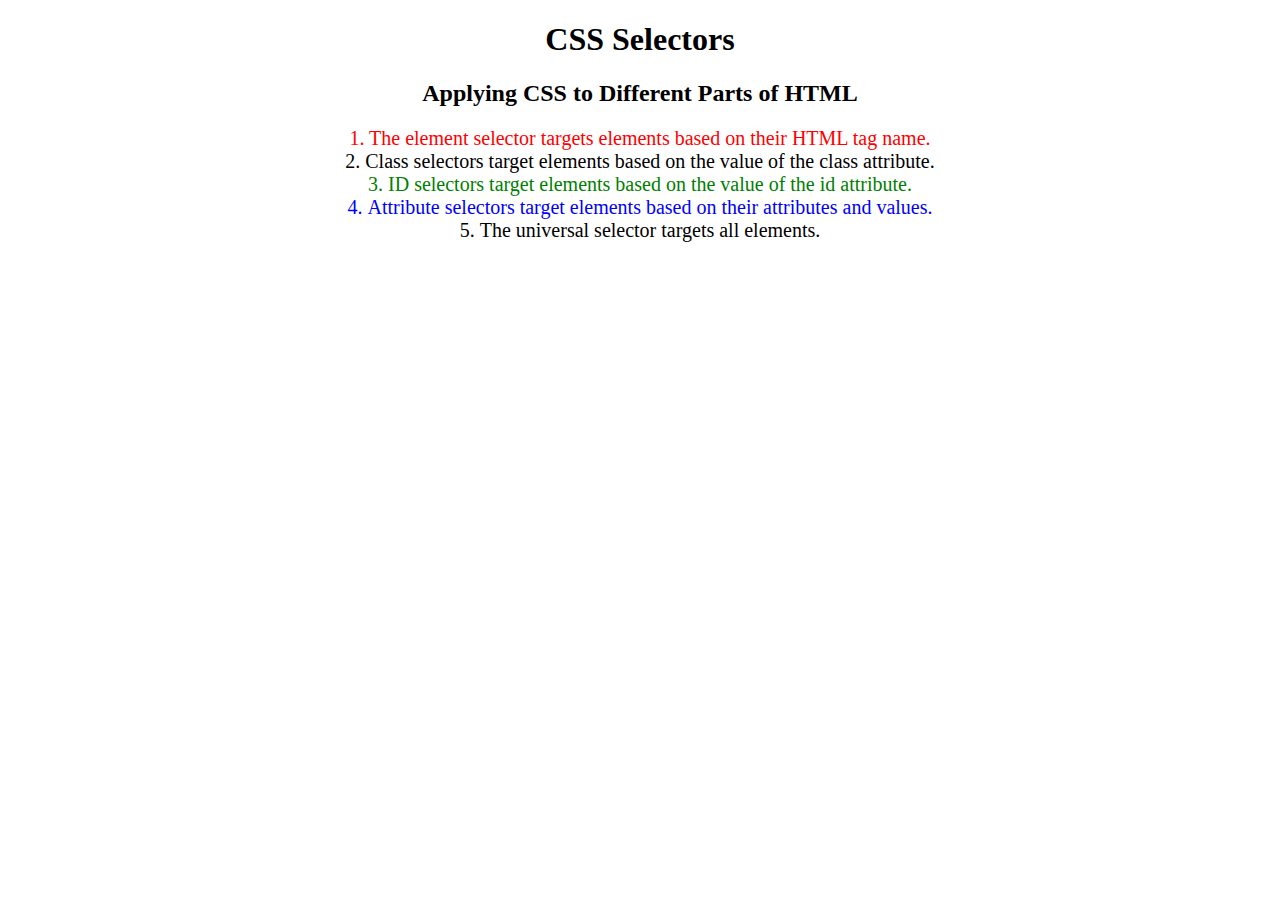
<file: Web Development Bootcamp/Projects/5.3+CSS+Selectors/5.3 CSS Selectors/index.html>
<!DOCTYPE html>
<html lang="en">

<head>
  <meta charset="UTF-8">
  <title>CSS Selectors</title>
  <link rel="stylesheet" href="./style.css" />
</head>

<body>
  <h1>CSS Selectors</h1>
  <h2>Applying CSS to Different Parts of HTML</h2>
  <!-- TODO 1: Set the CSS for all paragraph tags to "color: red" -->
  <p class="note">1. The element selector targets elements based on their HTML tag name.</p>

  <ol>
    <!-- TODO 2: Set the CSS for all elements with a class of "note" to "font-size: 20px" -->
    <li class="note" value="2">Class selectors target elements based on the value of the class attribute.</li>

    <!-- TODO 3: Set the CSS for the element with an id of "id-selector-demo" to "color: green" -->
    <li class="note" id="id-selector-demo" value="3">ID selectors target elements based on the value of the id
      attribute.</li>

    <!-- TODO 4: Set the CSS for the li elements that have the "value" attribute set to "4" to have "color: blue" -->
    <li class="note" value="4">Attribute selectors target elements based on their attributes and values.</li>

    <!-- TODO 5: Set all elements to have "text-align: center" -->
    <li class="note" value="5">The universal selector targets all elements.</li>
  </ol>
</body>

</html>
</file>
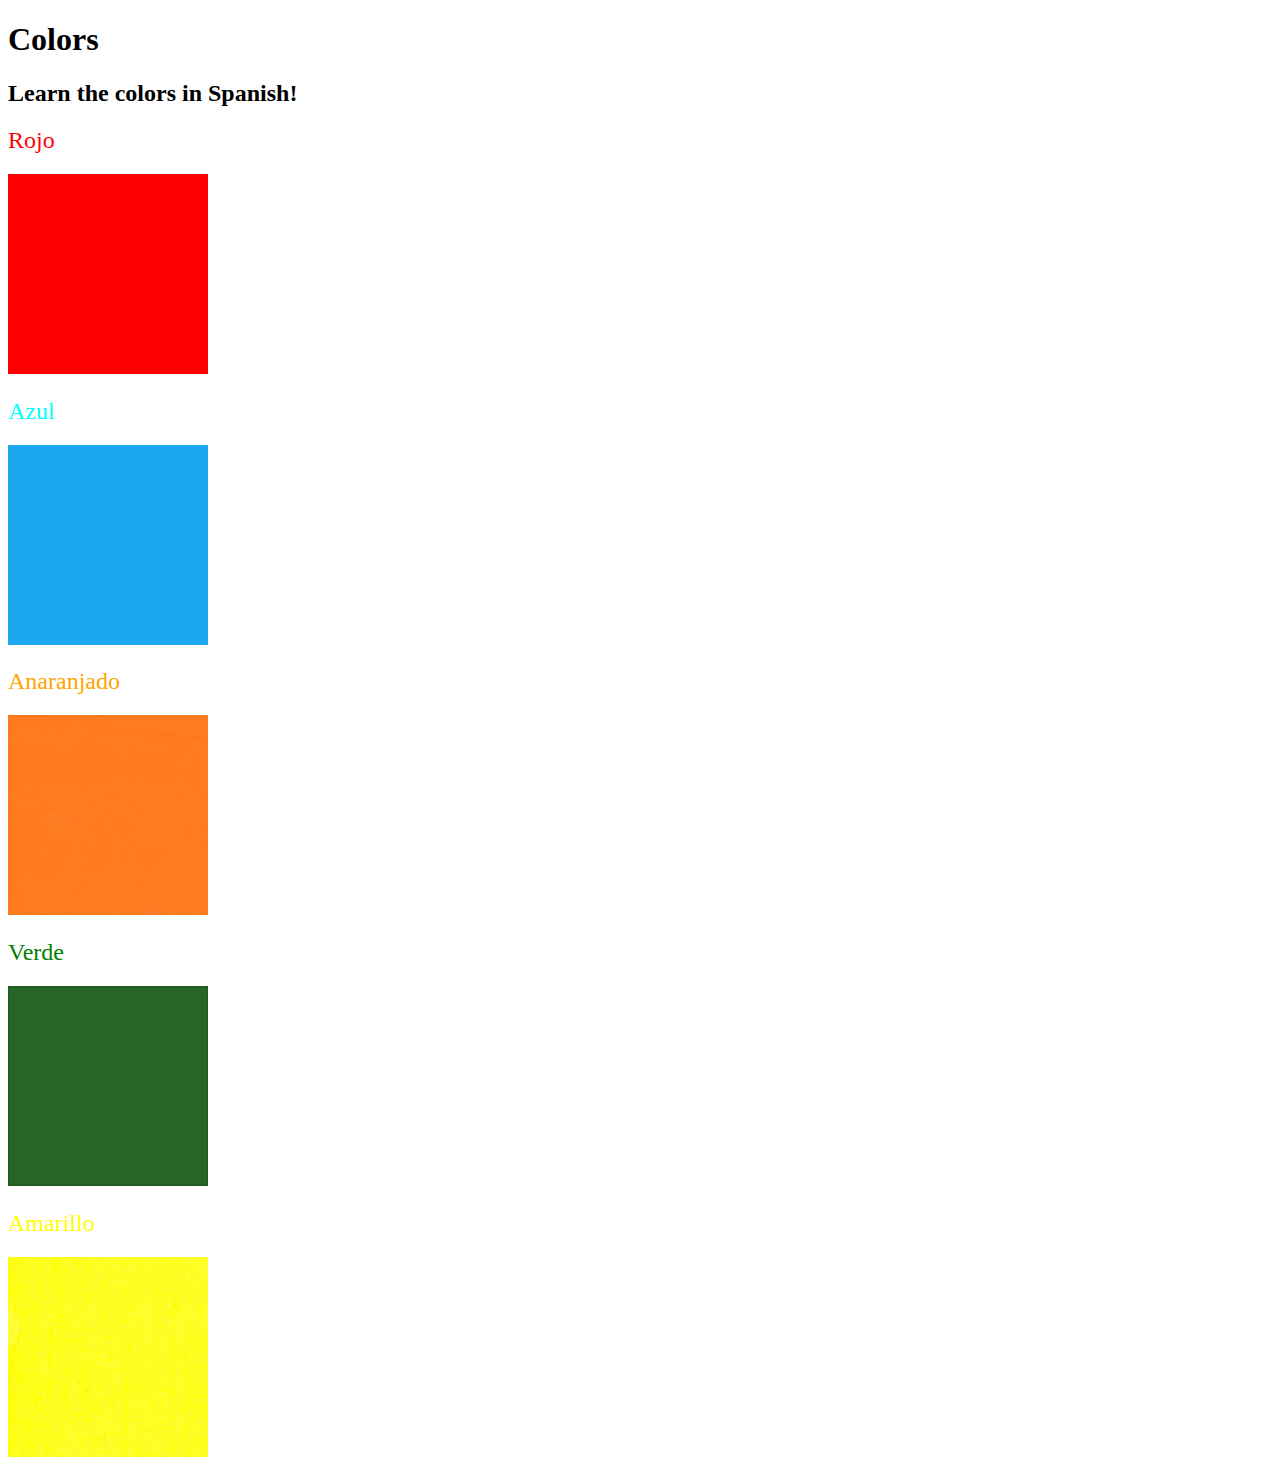
<file: Web Development Bootcamp/Projects/5.4+Color+Vocab+Project/5.4 Color Vocab Project/index.html>
<!DOCTYPE html>
<html lang="en">

<head>
  <meta charset="UTF-8">
  <title>Spanish Vocabulary</title>
  <link rel="stylesheet" href="./style.css" />
</head>

<body>
  <h1>Colors</h1>
  <h2>Learn the colors in Spanish!</h2>
  <h2 class="color-title" id="red">Rojo</h2>
  <img class="color" src="./assets/images/red.png" alt="red" />

  <h2 class="color-title" id="blue">Azul</h2>
  <img src="./assets/images/blue.png" alt="blue" />

  <h2 class="color-title" id="orange">Anaranjado</h2>
  <img src="./assets/images/orange.png" alt="orange" />

  <h2 class="color-title" id="green">Verde</h2>
  <img src="./assets/images/green.png" alt="green" />

  <h2 class="color-title" id="yellow">Amarillo</h2>
  <img src="./assets/images/yellow.png" alt="yellow" />
</body>

</html>

<!-- 
TODOs
IMPORTANT: You should not need to make ANY CHANGES to index.html
All code should be written in your CSS file.

1. Create a CSS file and incorporate it as an external stylesheet.
2. Use CSS to style each of the color titles to meaning. 
Hint: Use the id to help if you don't know the words in spanish.
3. Use CSS to change all the color titles to have "font-weight: normal;"
4. Use CSS (not HTML) to make all the images 200px heigh and 200px wide. 
Hint: 
https://developer.mozilla.org/en-US/docs/Web/CSS/height
https://developer.mozilla.org/en-US/docs/Web/CSS/width
-->
</file>
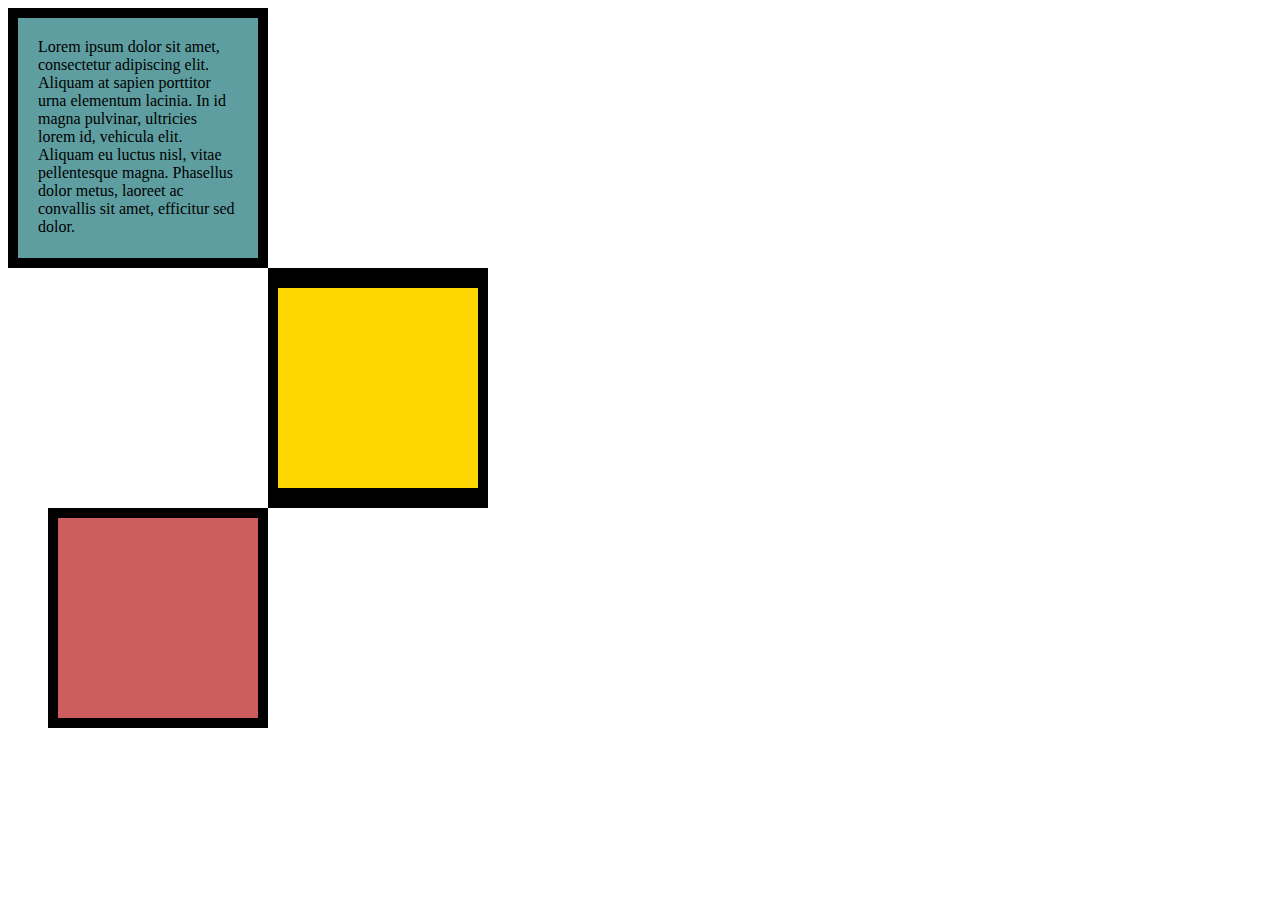
<file: Web Development Bootcamp/Projects/6.3+CSS+Box+Model/6.3 CSS Box Model/index.html>
<!DOCTYPE html>
<html lang="en">

<head>
  <meta charset="UTF-8">
  <title>CSS Box Model</title>
  <style>
    /* Write your CSS code here */
    div{
      width: 200px;
      height: 200px;
    }
    p{
      margin: 0;
    }
    .box1{
      background-color: cadetblue;
      padding: 20px;
      border: 10px solid black;
    }
    .box2{
      background-color: gold;
      border:  solid black;
      border-width: 20px 10px;
      margin-left: 260px;
    }
    .box3{
      background-color: indianred;
      border: 10px solid black;
      margin-left: 40px;
    }

  </style>
</head>

<body>


  <!-- TODOs:
1. Create 3 Boxes using the div element.
2. Set their sizes to 200px heigh by 200px wide.
3. Set different background colors for each of the boxes (I used cadetblue, gold and indianred).
4. Add a paragraph <p> element into the first div and add the following words:
    Lorem ipsum dolor sit amet, consectetur adipiscing elit. Aliquam at sapien porttitor urna elementum lacinia. In
    id magna pulvinar, ultricies lorem id, vehicula elit. Aliquam eu luctus nisl, vitae pellentesque magna. Phasellus
    dolor metus, laoreet ac convallis sit amet, efficitur sed dolor.
5. Set the 1st div to have 20px padding all around with a black 10px border.
6. Fix the style of the <p> element to remove all margins.
Hint: Use the CSS inspector in Chrome.
7. Set the 2nd div to have a 20px border on top and bottom and 10px border left and right. (See goal image)
8. Set the 3rd div to have a 10px border 
9. Set the margins for the divs so that each box corner touches the other. (See the goal image)
-->
<div class="box1">
  <p>Lorem ipsum dolor sit amet, consectetur adipiscing elit. Aliquam at sapien porttitor urna elementum lacinia. In
    id magna pulvinar, ultricies lorem id, vehicula elit. Aliquam eu luctus nisl, vitae pellentesque magna. Phasellus
    dolor metus, laoreet ac convallis sit amet, efficitur sed dolor.</p>
</div>
<div class="box2"></div>
<div class="box3"></div>

</body>

</html>
</file>
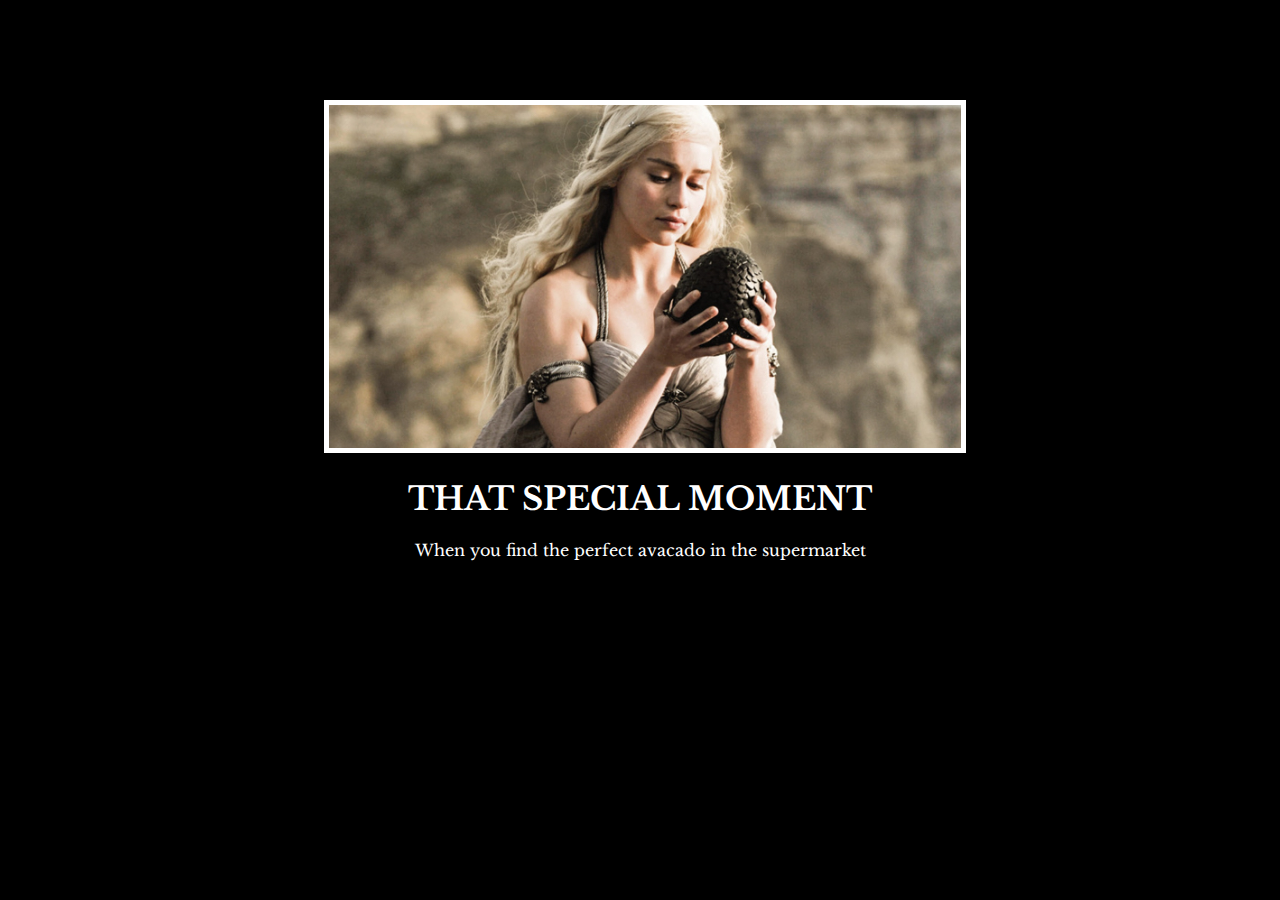
<file: Web Development Bootcamp/Projects/6.4+Motivation+Meme+Project/6.4 Motivation Meme Project/index.html>
<!-- 
  TODO: Create a motivational post website.
Style it how ever you like. 
Look at the goal image for inspiration.
But it must have the following features:
1. The main h1 text should be using the Regular Libre Baskerville Font from Google Fonts:
  https://fonts.google.com/specimen/Libre+Baskerville
2. The text should be white and background black.
3. Add your own image into the images folder inside assets. It should have a 5px white border.
4. The text should be center aligned.
5. Create a div to contain the h1, p and img elements. Adjust the margins so that the image and text are centered on the page. 
  Hint: You horizontally center a div by giving it a width of 50% and a margin-left of 25%.
  Hint: Set the image to have a width of 100% so it fills the div. 
6. Read about the text-transform property on MDN docs to make the h1 uppercase with CSS.
  https://developer.mozilla.org/en-US/docs/Web/CSS/text-transform 
-->
<!DOCTYPE html>
<html lang="en">
<head>
  <meta charset="UTF-8">
  <meta name="viewport" content="width=device-width, initial-scale=1.0">
  <title>Document</title>
  <link rel="stylesheet" href="./style.css">
  <link rel="preconnect" href="https://fonts.googleapis.com">
  <link rel="preconnect" href="https://fonts.gstatic.com" crossorigin>
  <link href="https://fonts.googleapis.com/css2?family=Libre+Baskerville&display=swap" rel="stylesheet">
</head>
<body>
  <div id="poster">
       <img src="./assets/images/daenerys.jpeg" alt="A pic of Khalessi">
       <h1>THAT SPECIAL MOMENT</h1>
       <p>When you find the perfect avacado in the supermarket</p>
  </div>
</body>
</html>
</file>
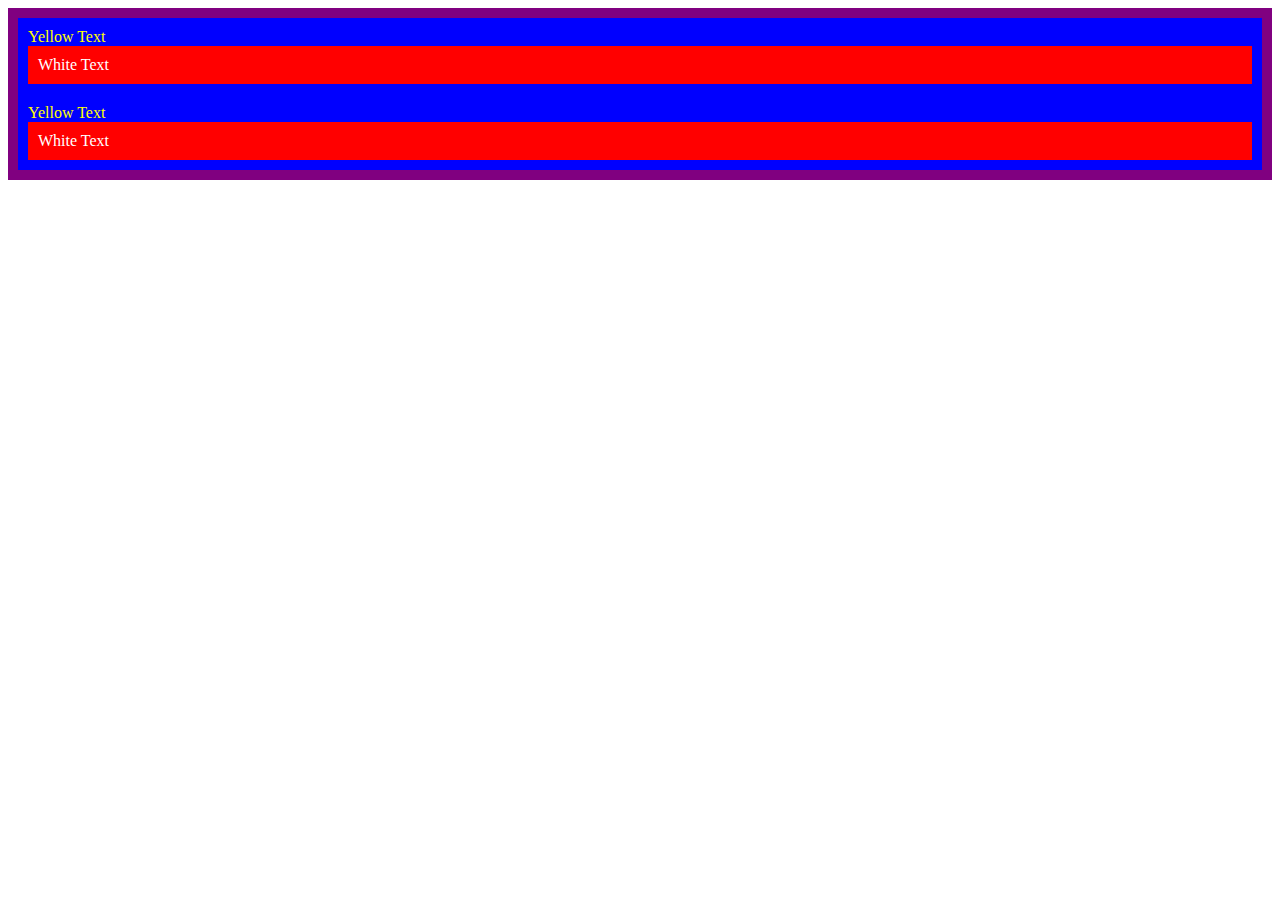
<file: Web Development Bootcamp/Projects/7.0+CSS+Cascade/7.0 CSS Cascade/index.html>
<!DOCTYPE html>
<html lang="en">

<head>
  <meta charset="UTF-8">
  <title>CSS Cascade</title>
  <link rel="stylesheet" href="./style.css">
</head>

<body>
  <div id="outer-box" class="box">
    <div class="box">
      <p>Yellow Text</p>
      <div class="box inner-box">
        <p id=whiteText class="white-text">White Text</p>
      </div>
    </div>
    <div class="box">
      <p>Yellow Text</p>
      <div class="box inner-box">
        <p id=whiteText class="white-text">White Text</p>
      </div>
    </div>
  </div>
</body>

</html>
</file>
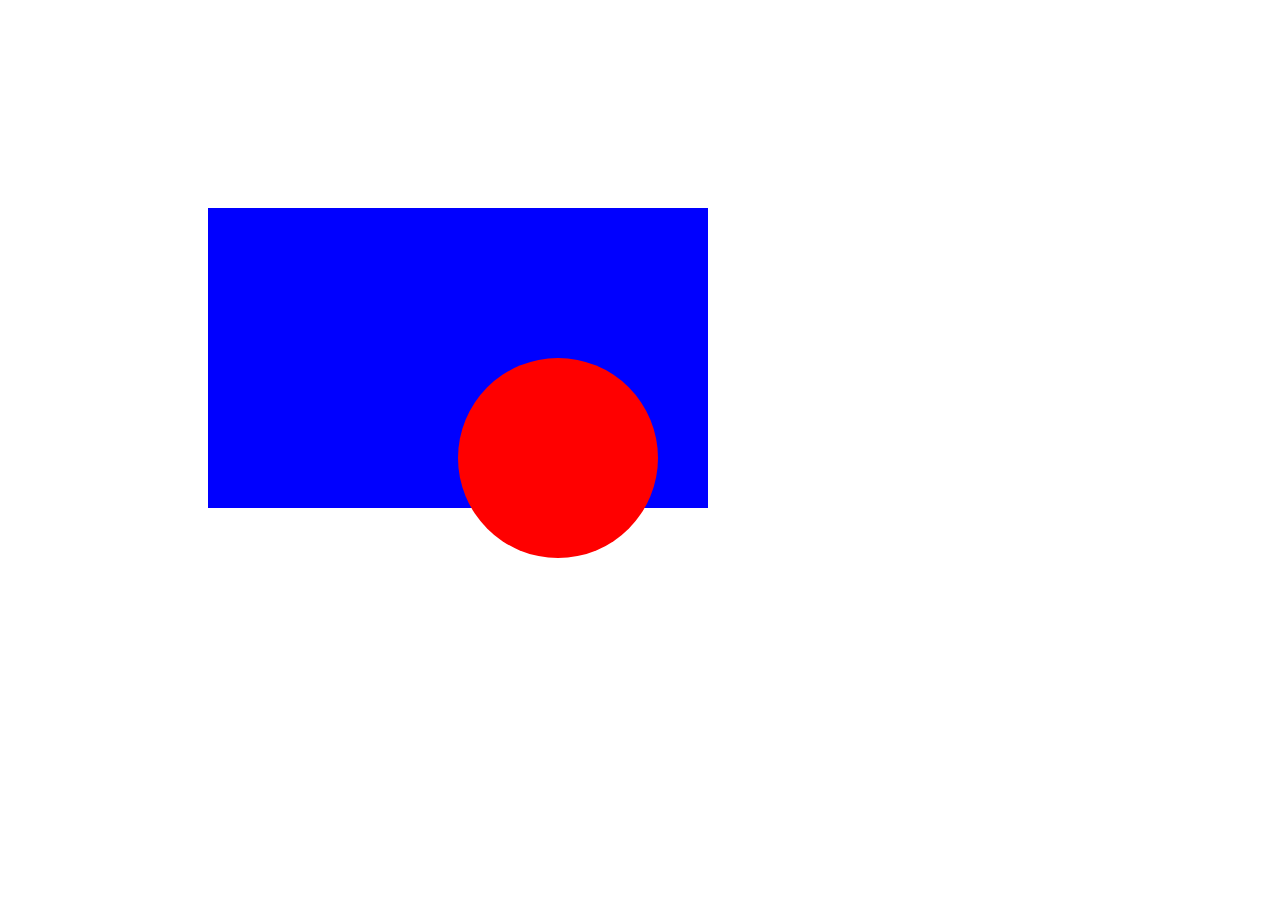
<file: Web Development Bootcamp/Projects/7.2+CSS+Positioning/7.2 CSS Positioning/index.html>
<!DOCTYPE html>
<html>

<head>
  <title>CSS Positioning Exercise</title>
  <style>
    /* Write your code here */
    .red-circle{
      height: 200px;
      width: 200px;
      border-radius: 100px;
      background-color: red;
      position: absolute;
      top: 150px;
      left: 250px;
      ;

    }
    .blue-box{
      height: 300px;
      width: 500px;
      background-color: blue;
      position: relative;
      top: 200px;
      left: 200px;
    }
  </style>
</head>

<body>
  <div class="blue-box">
    <div class="red-circle">
    </div>
  </div>

</body>

</html>
</file>
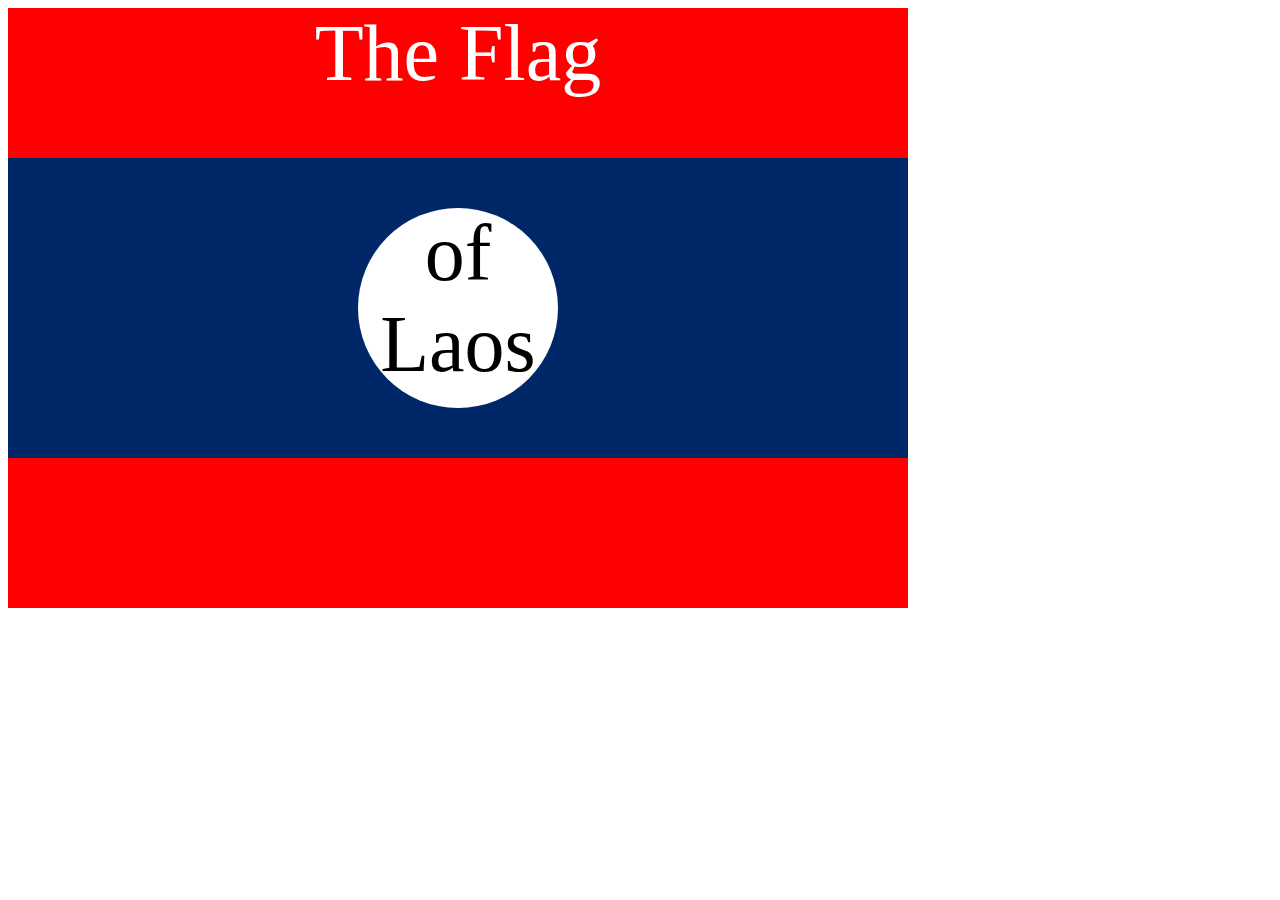
<file: Web Development Bootcamp/Projects/7.3+Flag+Project/7.3 CSS Flag Project/index.html>
<!DOCTYPE html>
<html lang="en">
  <head>
    <meta charset="UTF-8" />
    <title>CSS Flag Project</title>
    <style>
      /* Write your CSS Code here */

      /* red */
      .flag {
        width: 900px;
        height: 600px;
        background-color: red;
        position: relative;
      }
      /* blue */
      .flag > div {
        width: 100%;
        height: 300px;
        background-color: #002868;
        position: absolute;
        top: 150px;
      }
      /* circle */
      .flag > div > div {
        width: 200px;
        height: 200px;
        background-color: white;
        border-radius: 50%;
        position: relative;
        top: 50px;
        left: 350px;
      }
      p {
        margin: 0;
        font-size: 5rem;
        text-align: center;
        color: white;
      }
      .flag > div > div > p {
        color: black;
      }
    </style>
  </head>

  <!-- 
  IMPORTANT! Do not change any HTML
Don't add any classes/ids/elements 
Use what you know about combining selectors 
and CSS specificity instead.
Hint 1: The flag is 900px by 600px and the circle is 200px by 200px.
Hint 2: You can use CSS inspection to get the colors from
https://appbrewery.github.io/flag-of-laos/
-->

  <body>
    <div class="flag">
      <p>The Flag</p>
      <div>
        <div>
          <p>of Laos</p>
        </div>
      </div>
    </div>
  </body>
</html>
</file>
<file: Web Development Bootcamp/Projects/5.3+CSS+Selectors/5.3 CSS Selectors/style.css>
ol {
  margin-left: -40px;
  margin-top: -20px;
  list-style-position: inside;
}

/* Write your CSS below, don't change the rules above. */
p{
  color: red;
}
.note{
  font-size: 20px;
}
#id-selector-demo{
  color: green;
}
li[value="4"]{
color: blue;
}
*{
  text-align: center;
}
</file>
<file: Web Development Bootcamp/Projects/5.4+Color+Vocab+Project/5.4 Color Vocab Project/style.css>
.color-title{
    font-weight: normal;
}
#red{
    color: red;
}

#blue{
color: aqua;
}

#orange{
color: orange;
}
#green{
color: green;
}
#yellow{
color: yellow;
}

img{
    width: 200px;
    height: 200px;
}
</file>
<file: Web Development Bootcamp/Projects/6.4+Motivation+Meme+Project/6.4 Motivation Meme Project/style.css>
body {
    background-color: black;
}
h1{
    
    
    text-transform: capitalize;
}
#poster{
    width: 50%;
    margin-left: 25%;
    margin-top: 100px;
    color: white;
    text-align: center;
    font-family:"Libre Baskerville",serif;
}
img{
    width: 100%;
    border: 5px solid white;
}
p{
text-align: center;
}
</file>
<file: Web Development Bootcamp/Projects/7.0+CSS+Cascade/7.0 CSS Cascade/style.css>
/* Don't change the existing CSS. */

.box {
  background-color: blue;
  padding: 10px;
}

p {
  color: yellow;
  margin: 0;
  padding: 0;
}
.white-text{
  color: white;
}
#outer-box{
  background-color: purple;
}
.inner-box{
  background-color: red;
}
</file>
